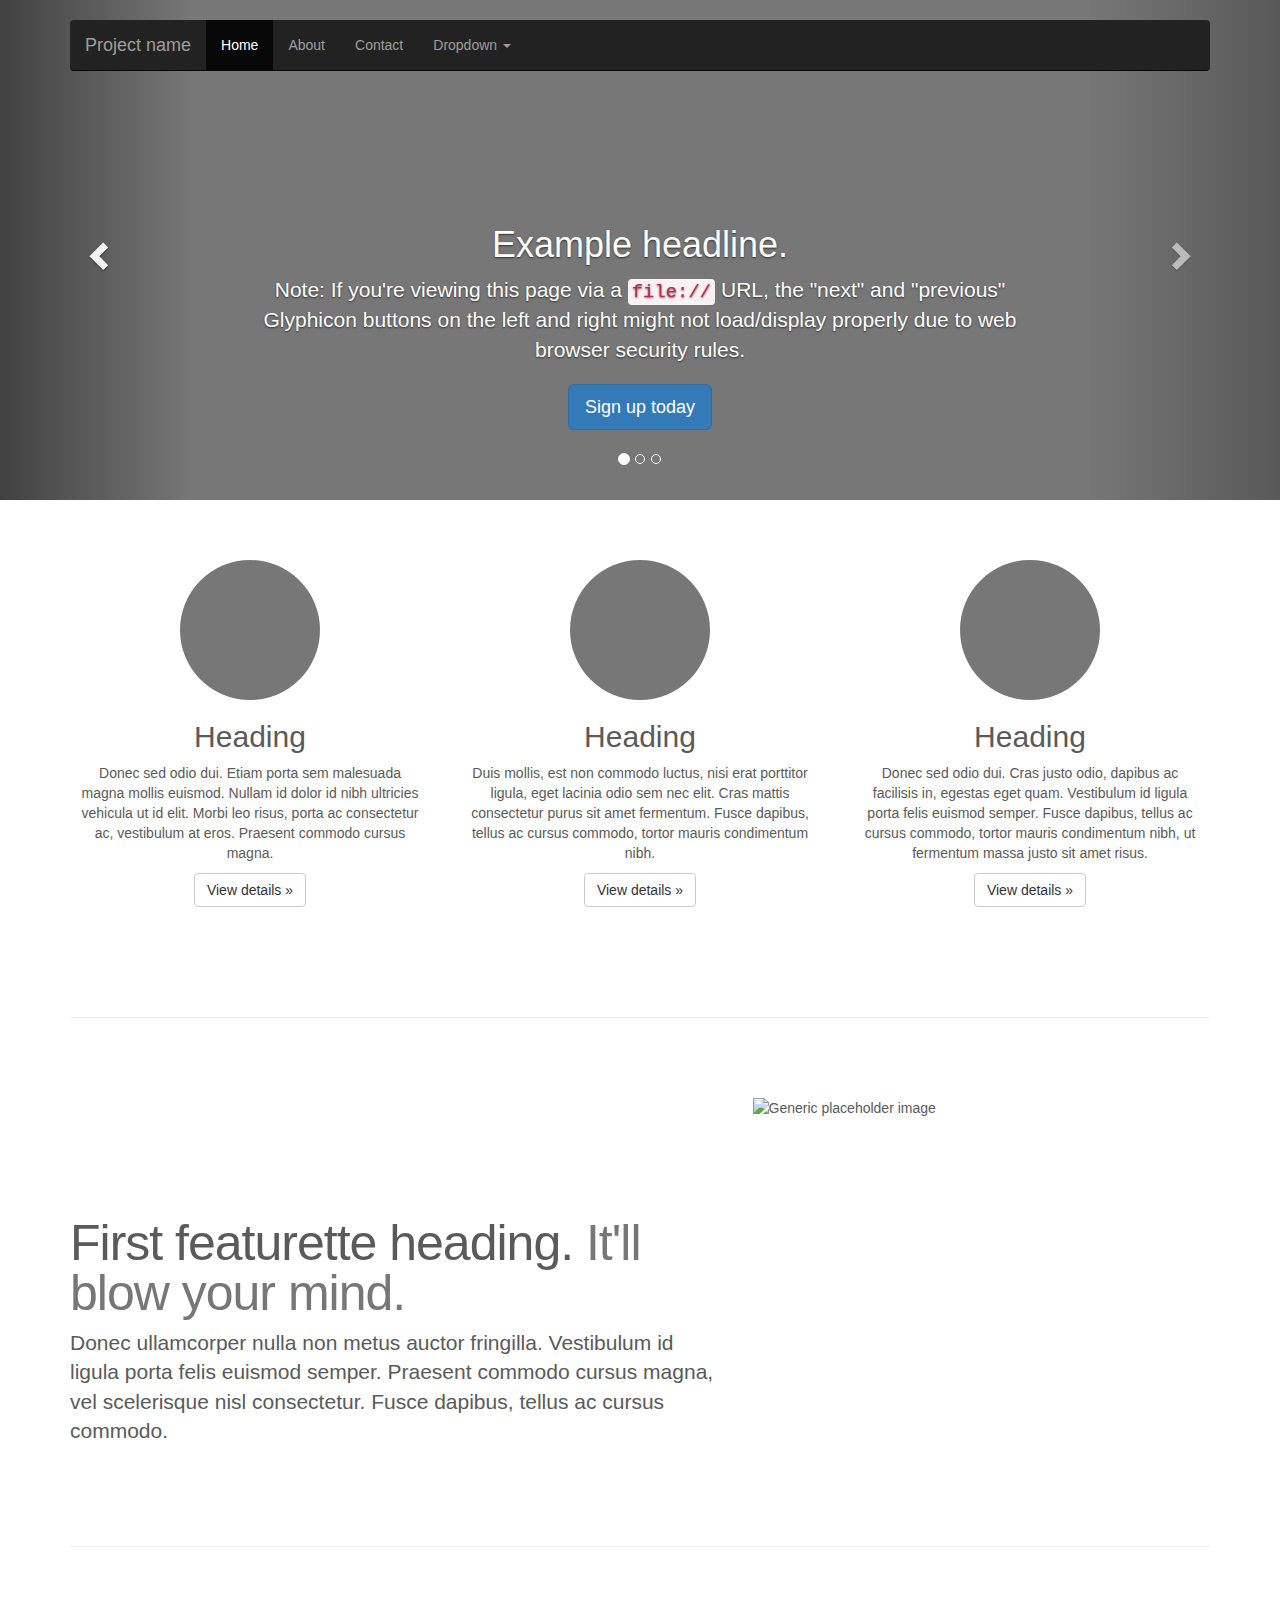
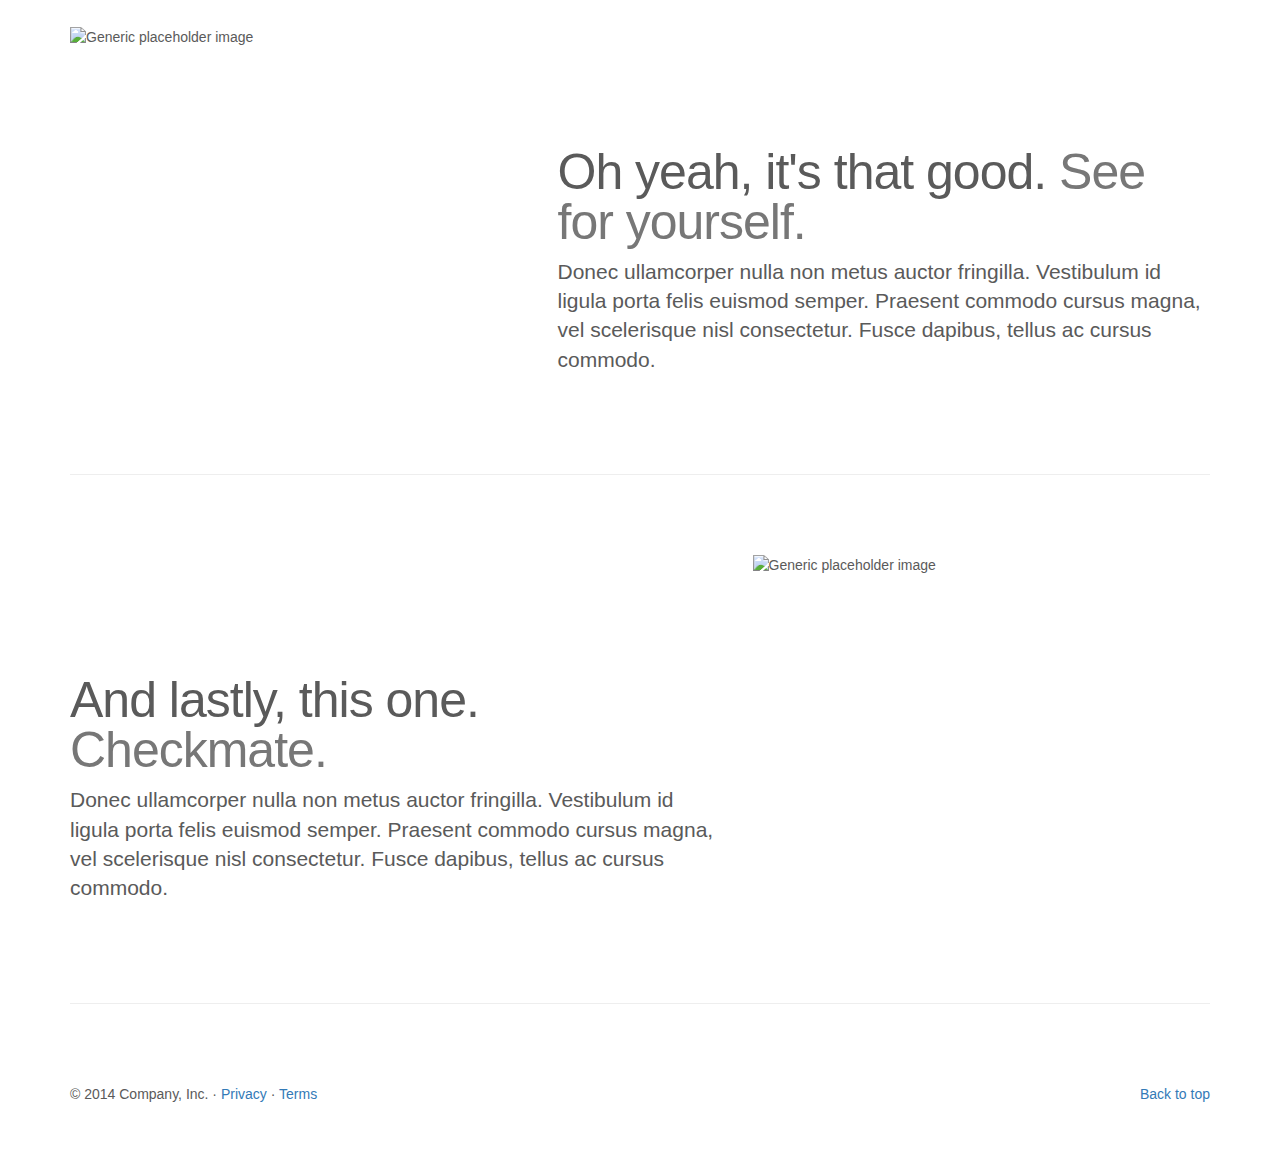
<file: bootStrapFollowAlong/index.html>
<!DOCTYPE html>
<html lang="en">
  <head>
    <meta charset="utf-8">
    <meta http-equiv="X-UA-Compatible" content="IE=edge">
    <meta name="viewport" content="width=device-width, initial-scale=1">
    <!-- The above 3 meta tags *must* come first in the head; any other head content must come *after* these tags -->
    <meta name="description" content="">
    <meta name="author" content="">
    <link rel="icon" href="../../favicon.ico">

    <title>Carousel Template for Bootstrap</title>

    <!-- Bootstrap core CSS -->
    <!-- Latest compiled and minified CSS -->
<link rel="stylesheet" href="https://maxcdn.bootstrapcdn.com/bootstrap/3.3.4/css/bootstrap.min.css">

    <!-- Just for debugging purposes. Don't actually copy these 2 lines! -->
    <!--[if lt IE 9]><script src="../../assets/js/ie8-responsive-file-warning.js"></script><![endif]-->
  <script src="https://maxcdn.bootstrapcdn.com/bootstrap/3.3.4/js/bootstrap.min.js"></script>

    <!-- HTML5 shim and Respond.js for IE8 support of HTML5 elements and media queries -->
    <!--[if lt IE 9]>
      <script src="https://oss.maxcdn.com/html5shiv/3.7.2/html5shiv.min.js"></script>
      <script src="https://oss.maxcdn.com/respond/1.4.2/respond.min.js"></script>
    <![endif]-->

    <!-- Custom styles for this template -->
    <link href="main.css" rel="stylesheet">
  </head>
<!-- NAVBAR
================================================== -->
  <body>
    <div class="navbar-wrapper">
      <div class="container">

        <nav class="navbar navbar-inverse navbar-static-top">
          <div class="container">
            <div class="navbar-header">
              <button type="button" class="navbar-toggle collapsed" data-toggle="collapse" data-target="#navbar" aria-expanded="false" aria-controls="navbar">
                <span class="sr-only">Toggle navigation</span>
                <span class="icon-bar"></span>
                <span class="icon-bar"></span>
                <span class="icon-bar"></span>
              </button>
              <a class="navbar-brand" href="#">Project name</a>
            </div>
            <div id="navbar" class="navbar-collapse collapse">
              <ul class="nav navbar-nav">
                <li class="active"><a href="#">Home</a></li>
                <li><a href="#about">About</a></li>
                <li><a href="#contact">Contact</a></li>
                <li class="dropdown">
                  <a href="#" class="dropdown-toggle" data-toggle="dropdown" role="button" aria-expanded="false">Dropdown <span class="caret"></span></a>
                  <ul class="dropdown-menu" role="menu">
                    <li><a href="#">Action</a></li>
                    <li><a href="#">Another action</a></li>
                    <li><a href="#">Something else here</a></li>
                    <li class="divider"></li>
                    <li class="dropdown-header">Nav header</li>
                    <li><a href="#">Separated link</a></li>
                    <li><a href="#">One more separated link</a></li>
                  </ul>
                </li>
              </ul>
            </div>
          </div>
        </nav>

      </div>
    </div>


    <!-- Carousel
    ================================================== -->
    <div id="myCarousel" class="carousel slide" data-ride="carousel">
      <!-- Indicators -->
      <ol class="carousel-indicators">
        <li data-target="#myCarousel" data-slide-to="0" class="active"></li>
        <li data-target="#myCarousel" data-slide-to="1"></li>
        <li data-target="#myCarousel" data-slide-to="2"></li>
      </ol>
      <div class="carousel-inner" role="listbox">
        <div class="item active">
          <img class="first-slide" src="[data-uri]" alt="First slide">
          <div class="container">
            <div class="carousel-caption">
              <h1>Example headline.</h1>
              <p>Note: If you're viewing this page via a <code>file://</code> URL, the "next" and "previous" Glyphicon buttons on the left and right might not load/display properly due to web browser security rules.</p>
              <p><a class="btn btn-lg btn-primary" href="#" role="button">Sign up today</a></p>
            </div>
          </div>
        </div>
        <div class="item">
          <img class="second-slide" src="[data-uri]" alt="Second slide">
          <div class="container">
            <div class="carousel-caption">
              <h1>Another example headline.</h1>
              <p>Cras justo odio, dapibus ac facilisis in, egestas eget quam. Donec id elit non mi porta gravida at eget metus. Nullam id dolor id nibh ultricies vehicula ut id elit.</p>
              <p><a class="btn btn-lg btn-primary" href="#" role="button">Learn more</a></p>
            </div>
          </div>
        </div>
        <div class="item">
          <img class="third-slide" src="[data-uri]" alt="Third slide">
          <div class="container">
            <div class="carousel-caption">
              <h1>One more for good measure.</h1>
              <p>Cras justo odio, dapibus ac facilisis in, egestas eget quam. Donec id elit non mi porta gravida at eget metus. Nullam id dolor id nibh ultricies vehicula ut id elit.</p>
              <p><a class="btn btn-lg btn-primary" href="#" role="button">Browse gallery</a></p>
            </div>
          </div>
        </div>
      </div>
      <a class="left carousel-control" href="#myCarousel" role="button" data-slide="prev">
        <span class="glyphicon glyphicon-chevron-left" aria-hidden="true"></span>
        <span class="sr-only">Previous</span>
      </a>
      <a class="right carousel-control" href="#myCarousel" role="button" data-slide="next">
        <span class="glyphicon glyphicon-chevron-right" aria-hidden="true"></span>
        <span class="sr-only">Next</span>
      </a>
    </div><!-- /.carousel -->


    <!-- Marketing messaging and featurettes
    ================================================== -->
    <!-- Wrap the rest of the page in another container to center all the content. -->

    <div class="container marketing">

      <!-- Three columns of text below the carousel -->
      <div class="row">
        <div class="col-lg-4">
          <img class="img-circle" src="[data-uri]" alt="Generic placeholder image" width="140" height="140">
          <h2>Heading</h2>
          <p>Donec sed odio dui. Etiam porta sem malesuada magna mollis euismod. Nullam id dolor id nibh ultricies vehicula ut id elit. Morbi leo risus, porta ac consectetur ac, vestibulum at eros. Praesent commodo cursus magna.</p>
          <p><a class="btn btn-default" href="#" role="button">View details &raquo;</a></p>
        </div><!-- /.col-lg-4 -->
        <div class="col-lg-4">
          <img class="img-circle" src="[data-uri]" alt="Generic placeholder image" width="140" height="140">
          <h2>Heading</h2>
          <p>Duis mollis, est non commodo luctus, nisi erat porttitor ligula, eget lacinia odio sem nec elit. Cras mattis consectetur purus sit amet fermentum. Fusce dapibus, tellus ac cursus commodo, tortor mauris condimentum nibh.</p>
          <p><a class="btn btn-default" href="#" role="button">View details &raquo;</a></p>
        </div><!-- /.col-lg-4 -->
        <div class="col-lg-4">
          <img class="img-circle" src="[data-uri]" alt="Generic placeholder image" width="140" height="140">
          <h2>Heading</h2>
          <p>Donec sed odio dui. Cras justo odio, dapibus ac facilisis in, egestas eget quam. Vestibulum id ligula porta felis euismod semper. Fusce dapibus, tellus ac cursus commodo, tortor mauris condimentum nibh, ut fermentum massa justo sit amet risus.</p>
          <p><a class="btn btn-default" href="#" role="button">View details &raquo;</a></p>
        </div><!-- /.col-lg-4 -->
      </div><!-- /.row -->


      <!-- START THE FEATURETTES -->

      <hr class="featurette-divider">

      <div class="row featurette">
        <div class="col-md-7">
          <h2 class="featurette-heading">First featurette heading. <span class="text-muted">It'll blow your mind.</span></h2>
          <p class="lead">Donec ullamcorper nulla non metus auctor fringilla. Vestibulum id ligula porta felis euismod semper. Praesent commodo cursus magna, vel scelerisque nisl consectetur. Fusce dapibus, tellus ac cursus commodo.</p>
        </div>
        <div class="col-md-5">
          <img class="featurette-image img-responsive center-block" data-src="holder.js/500x500/auto" alt="Generic placeholder image">
        </div>
      </div>

      <hr class="featurette-divider">

      <div class="row featurette">
        <div class="col-md-7 col-md-push-5">
          <h2 class="featurette-heading">Oh yeah, it's that good. <span class="text-muted">See for yourself.</span></h2>
          <p class="lead">Donec ullamcorper nulla non metus auctor fringilla. Vestibulum id ligula porta felis euismod semper. Praesent commodo cursus magna, vel scelerisque nisl consectetur. Fusce dapibus, tellus ac cursus commodo.</p>
        </div>
        <div class="col-md-5 col-md-pull-7">
          <img class="featurette-image img-responsive center-block" data-src="holder.js/500x500/auto" alt="Generic placeholder image">
        </div>
      </div>

      <hr class="featurette-divider">

      <div class="row featurette">
        <div class="col-md-7">
          <h2 class="featurette-heading">And lastly, this one. <span class="text-muted">Checkmate.</span></h2>
          <p class="lead">Donec ullamcorper nulla non metus auctor fringilla. Vestibulum id ligula porta felis euismod semper. Praesent commodo cursus magna, vel scelerisque nisl consectetur. Fusce dapibus, tellus ac cursus commodo.</p>
        </div>
        <div class="col-md-5">
          <img class="featurette-image img-responsive center-block" data-src="holder.js/500x500/auto" alt="Generic placeholder image">
        </div>
      </div>

      <hr class="featurette-divider">

      <!-- /END THE FEATURETTES -->


      <!-- FOOTER -->
      <footer>
        <p class="pull-right"><a href="#">Back to top</a></p>
        <p>&copy; 2014 Company, Inc. &middot; <a href="#">Privacy</a> &middot; <a href="#">Terms</a></p>
      </footer>

    </div><!-- /.container -->


    <!-- Bootstrap core JavaScript
    ================================================== -->
    <!-- Placed at the end of the document so the pages load faster -->
    <script src="https://ajax.googleapis.com/ajax/libs/jquery/1.11.2/jquery.min.js"></script>
   <!--  -->
  </body>
</html>
</file>
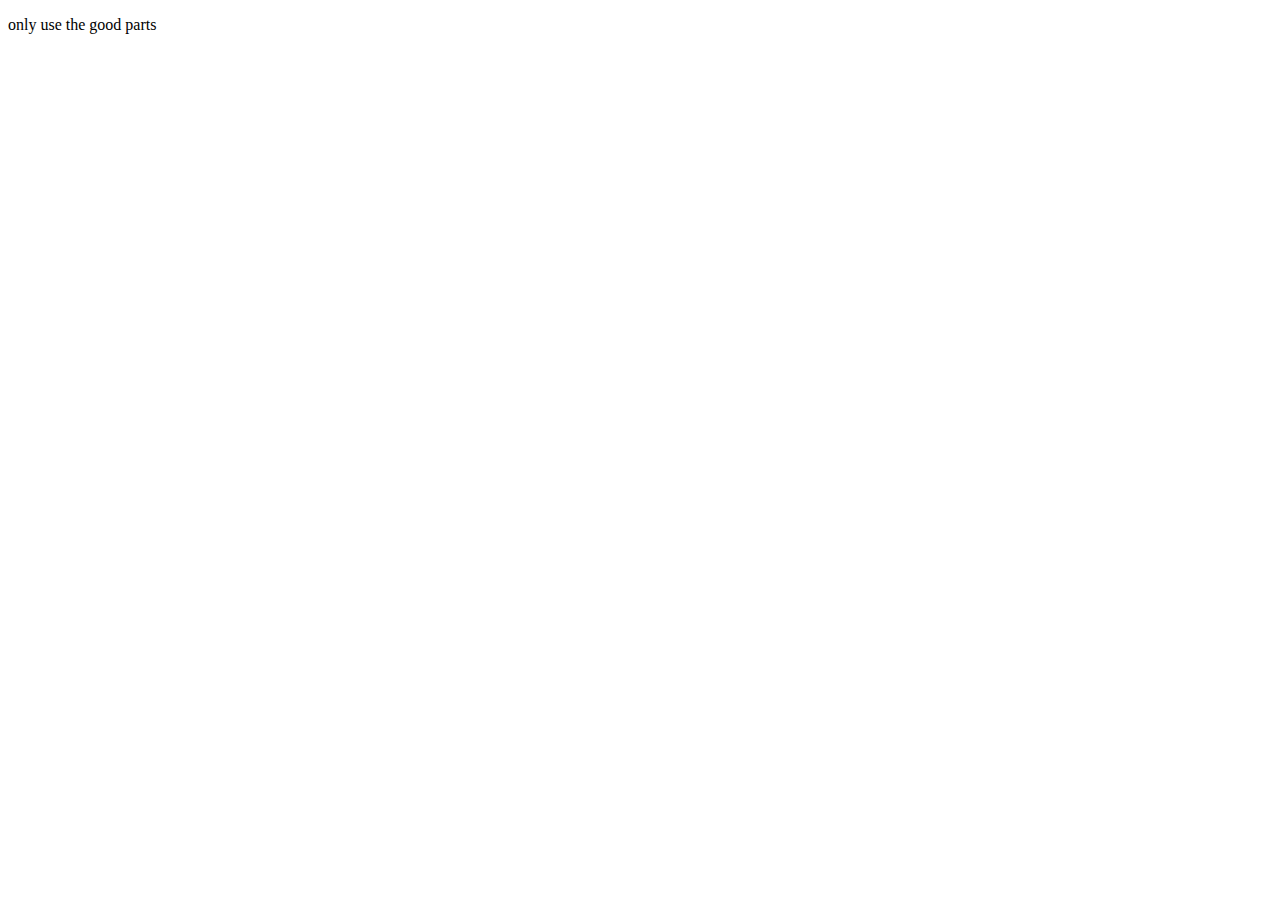
<file: inClassChallenges/index.html>
<!DOCTYPE html>
<html lang="en">
  <head>
    <meta charset="utf-8">
    <title>In Class Challenge</title>
  </head>
  <body>
  	<p>Quotes go here</p>
    
    <script src="http://cdnjs.cloudflare.com/ajax/libs/jquery/2.1.1/jquery.min.js"></script>
    <script src="main.js"></script>

  </body>
</html>
</file>
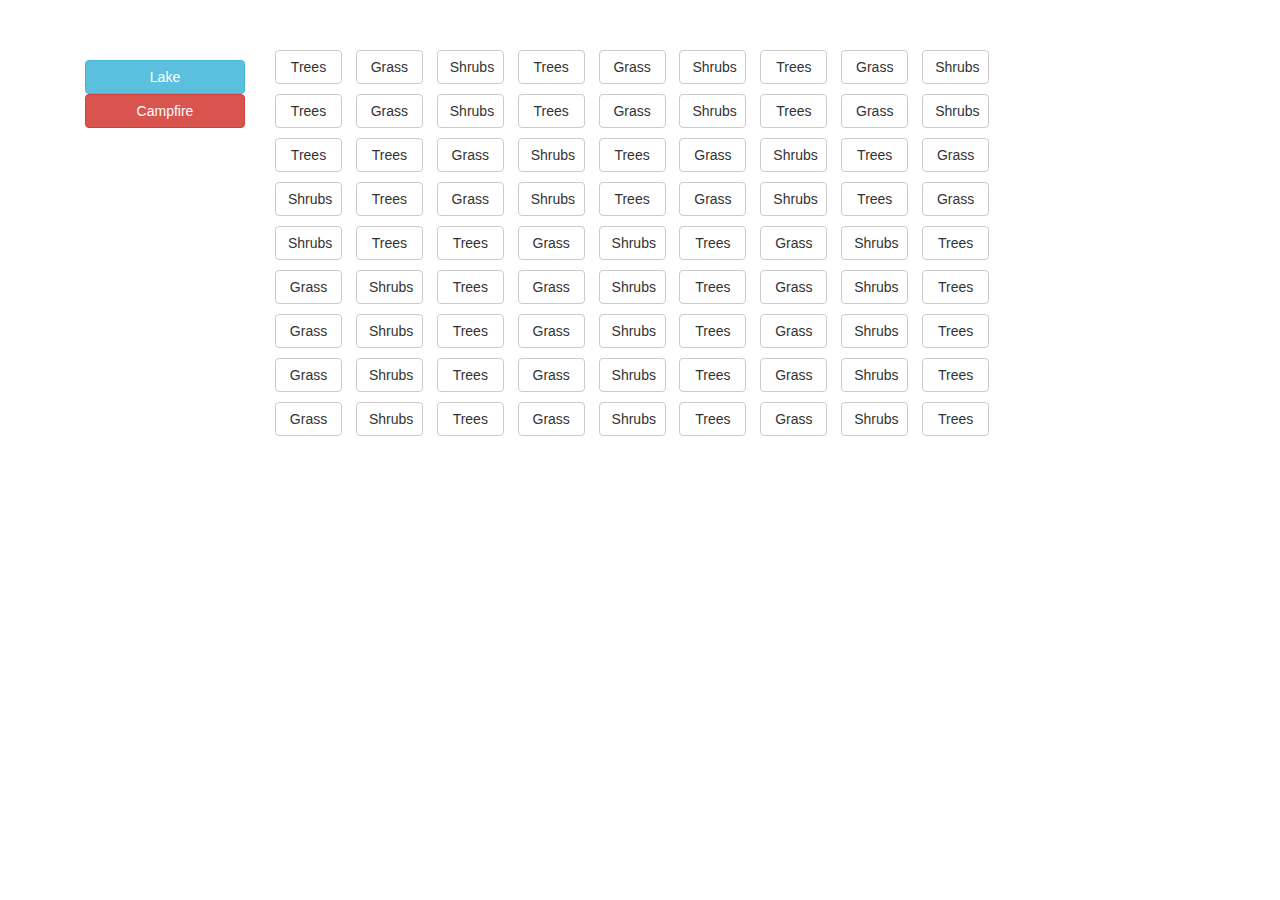
<file: wildfire/index.html>
<!DOCTYPE html>
<html lang="en">
<head>
  <meta charset="utf-8">
  <meta name="viewport" content="width=device-width, initial-scale=1">
  <link rel="stylesheet" type="text/css" href="http://cdnjs.cloudflare.com/ajax/libs/twitter-bootstrap/3.0.0/css/bootstrap.min.css">
  <link rel="stylesheet" type="text/css" href="main.css">
  <title>Wildfire</title>
</head>
<body>

<div class="container">

	<div class="col-lg-2">
			<p>
				<div id="lake" class="power" data-power="water">
					<a href="#" class="col-lg-12 btn btn-info" role='button'>Lake</a>
				</div>
			</p>
			<p>
				<div id="campfire" class="power" data-power="fire">
					<a href="#" class="col-lg-12 btn btn-danger" role='button'>Campfire</a>
				</div>
			</p>
	</div>

	<div class="col-lg-8">
		<ul id="land" class="list-inline list-vert-stack">
			<li><a href="#" class="btn btn-default">Trees</a></li>
			<li><a href="#" class="btn btn-default">Grass</a></li>
			<li><a href="#" class="btn btn-default">Shrubs</a></li>
			<li><a href="#" class="btn btn-default">Trees</a></li>
			<li><a href="#" class="btn btn-default">Grass</a></li>
			<li><a href="#" class="btn btn-default">Shrubs</a></li>
			<li><a href="#" class="btn btn-default">Trees</a></li>
			<li><a href="#" class="btn btn-default">Grass</a></li>
			<li><a href="#" class="btn btn-default">Shrubs</a></li>
			<li><a href="#" class="btn btn-default">Trees</a></li>
			<li><a href="#" class="btn btn-default">Grass</a></li>
			<li><a href="#" class="btn btn-default">Shrubs</a></li>
			<li><a href="#" class="btn btn-default">Trees</a></li>
			<li><a href="#" class="btn btn-default">Grass</a></li>
			<li><a href="#" class="btn btn-default">Shrubs</a></li>
			<li><a href="#" class="btn btn-default">Trees</a></li>
			<li><a href="#" class="btn btn-default">Grass</a></li>
			<li><a href="#" class="btn btn-default">Shrubs</a></li>
			<li><a href="#" class="btn btn-default">Trees</a></li>
			<li><a href="#" class="btn btn-default">Trees</a></li>
			<li><a href="#" class="btn btn-default">Grass</a></li>
			<li><a href="#" class="btn btn-default">Shrubs</a></li>
			<li><a href="#" class="btn btn-default">Trees</a></li>
			<li><a href="#" class="btn btn-default">Grass</a></li>
			<li><a href="#" class="btn btn-default">Shrubs</a></li>
			<li><a href="#" class="btn btn-default">Trees</a></li>
			<li><a href="#" class="btn btn-default">Grass</a></li>
			<li><a href="#" class="btn btn-default">Shrubs</a></li>
			<li><a href="#" class="btn btn-default">Trees</a></li>
			<li><a href="#" class="btn btn-default">Grass</a></li>
			<li><a href="#" class="btn btn-default">Shrubs</a></li>
			<li><a href="#" class="btn btn-default">Trees</a></li>
			<li><a href="#" class="btn btn-default">Grass</a></li>
			<li><a href="#" class="btn btn-default">Shrubs</a></li>
			<li><a href="#" class="btn btn-default">Trees</a></li>
			<li><a href="#" class="btn btn-default">Grass</a></li>
			<li><a href="#" class="btn btn-default">Shrubs</a></li>
			<li><a href="#" class="btn btn-default">Trees</a></li>
			<li><a href="#" class="btn btn-default">Trees</a></li>
			<li><a href="#" class="btn btn-default">Grass</a></li>
			<li><a href="#" class="btn btn-default">Shrubs</a></li>
			<li><a href="#" class="btn btn-default">Trees</a></li>
			<li><a href="#" class="btn btn-default">Grass</a></li>
			<li><a href="#" class="btn btn-default">Shrubs</a></li>
			<li><a href="#" class="btn btn-default">Trees</a></li>
			<li><a href="#" class="btn btn-default">Grass</a></li>
			<li><a href="#" class="btn btn-default">Shrubs</a></li>
			<li><a href="#" class="btn btn-default">Trees</a></li>
			<li><a href="#" class="btn btn-default">Grass</a></li>
			<li><a href="#" class="btn btn-default">Shrubs</a></li>
			<li><a href="#" class="btn btn-default">Trees</a></li>
			<li><a href="#" class="btn btn-default">Grass</a></li>
			<li><a href="#" class="btn btn-default">Shrubs</a></li>
			<li><a href="#" class="btn btn-default">Trees</a></li>
			<li><a href="#" class="btn btn-default">Grass</a></li>
			<li><a href="#" class="btn btn-default">Shrubs</a></li>
			<li><a href="#" class="btn btn-default">Trees</a></li>
			<li><a href="#" class="btn btn-default">Grass</a></li>
			<li><a href="#" class="btn btn-default">Shrubs</a></li>
			<li><a href="#" class="btn btn-default">Trees</a></li>
			<li><a href="#" class="btn btn-default">Grass</a></li>
			<li><a href="#" class="btn btn-default">Shrubs</a></li>
			<li><a href="#" class="btn btn-default">Trees</a></li>
			<li><a href="#" class="btn btn-default">Grass</a></li>
			<li><a href="#" class="btn btn-default">Shrubs</a></li>
			<li><a href="#" class="btn btn-default">Trees</a></li>
			<li><a href="#" class="btn btn-default">Grass</a></li>
			<li><a href="#" class="btn btn-default">Shrubs</a></li>
			<li><a href="#" class="btn btn-default">Trees</a></li>
			<li><a href="#" class="btn btn-default">Grass</a></li>
			<li><a href="#" class="btn btn-default">Shrubs</a></li>
			<li><a href="#" class="btn btn-default">Trees</a></li>
			<li><a href="#" class="btn btn-default">Grass</a></li>
			<li><a href="#" class="btn btn-default">Shrubs</a></li>
			<li><a href="#" class="btn btn-default">Trees</a></li>
			<li><a href="#" class="btn btn-default">Grass</a></li>
			<li><a href="#" class="btn btn-default">Shrubs</a></li>
			<li><a href="#" class="btn btn-default">Trees</a></li>
			<li><a href="#" class="btn btn-default">Grass</a></li>
			<li><a href="#" class="btn btn-default">Shrubs</a></li>
			<li><a href="#" class="btn btn-default">Trees</a></li>
		</ul>
	</div>

</div>

<script src="https://cdnjs.cloudflare.com/ajax/libs/jquery/2.1.3/jquery.min.js"></script>
<script src="http://cdnjs.cloudflare.com/ajax/libs/twitter-bootstrap/3.0.0/js/bootstrap.min.js"></script>
<script src="main.js"></script>

</body>
</html>
</file>
<file: bootStrapFollowAlong/main.css>
/* GLOBAL STYLES
-------------------------------------------------- */
/* Padding below the footer and lighter body text */

body {
  padding-bottom: 40px;
  color: #5a5a5a;
}


/* CUSTOMIZE THE NAVBAR
-------------------------------------------------- */

/* Special class on .container surrounding .navbar, used for positioning it into place. */
.navbar-wrapper {
  position: absolute;
  top: 0;
  right: 0;
  left: 0;
  z-index: 20;
}

/* Flip around the padding for proper display in narrow viewports */
.navbar-wrapper > .container {
  padding-right: 0;
  padding-left: 0;
}
.navbar-wrapper .navbar {
  padding-right: 15px;
  padding-left: 15px;
}
.navbar-wrapper .navbar .container {
  width: auto;
}


/* CUSTOMIZE THE CAROUSEL
-------------------------------------------------- */

/* Carousel base class */
.carousel {
  height: 500px;
  margin-bottom: 60px;
}
/* Since positioning the image, we need to help out the caption */
.carousel-caption {
  z-index: 10;
}

/* Declare heights because of positioning of img element */
.carousel .item {
  height: 500px;
  background-color: #777;
}
.carousel-inner > .item > img {
  position: absolute;
  top: 0;
  left: 0;
  min-width: 100%;
  height: 500px;
}


/* MARKETING CONTENT
-------------------------------------------------- */

/* Center align the text within the three columns below the carousel */
.marketing .col-lg-4 {
  margin-bottom: 20px;
  text-align: center;
}
.marketing h2 {
  font-weight: normal;
}
.marketing .col-lg-4 p {
  margin-right: 10px;
  margin-left: 10px;
}


/* Featurettes
------------------------- */

.featurette-divider {
  margin: 80px 0; /* Space out the Bootstrap <hr> more */
}

/* Thin out the marketing headings */
.featurette-heading {
  font-weight: 300;
  line-height: 1;
  letter-spacing: -1px;
}


/* RESPONSIVE CSS
-------------------------------------------------- */

@media (min-width: 768px) {
  /* Navbar positioning foo */
  .navbar-wrapper {
    margin-top: 20px;
  }
  .navbar-wrapper .container {
    padding-right: 15px;
    padding-left: 15px;
  }
  .navbar-wrapper .navbar {
    padding-right: 0;
    padding-left: 0;
  }

  /* The navbar becomes detached from the top, so we round the corners */
  .navbar-wrapper .navbar {
    border-radius: 4px;
  }

  /* Bump up size of carousel content */
  .carousel-caption p {
    margin-bottom: 20px;
    font-size: 21px;
    line-height: 1.4;
  }

  .featurette-heading {
    font-size: 50px;
  }
}

@media (min-width: 992px) {
  .featurette-heading {
    margin-top: 120px;
  }
}
</file>
<file: wildfire/main.css>
body {
	margin: 50px;
}

.list-vert-stack > li {
	padding-bottom: 10px;
}

.selected-power {
	padding: 5px;
	border: dashed 1px gray;
}

#land .btn {
	width: 67px;
}
</file>
